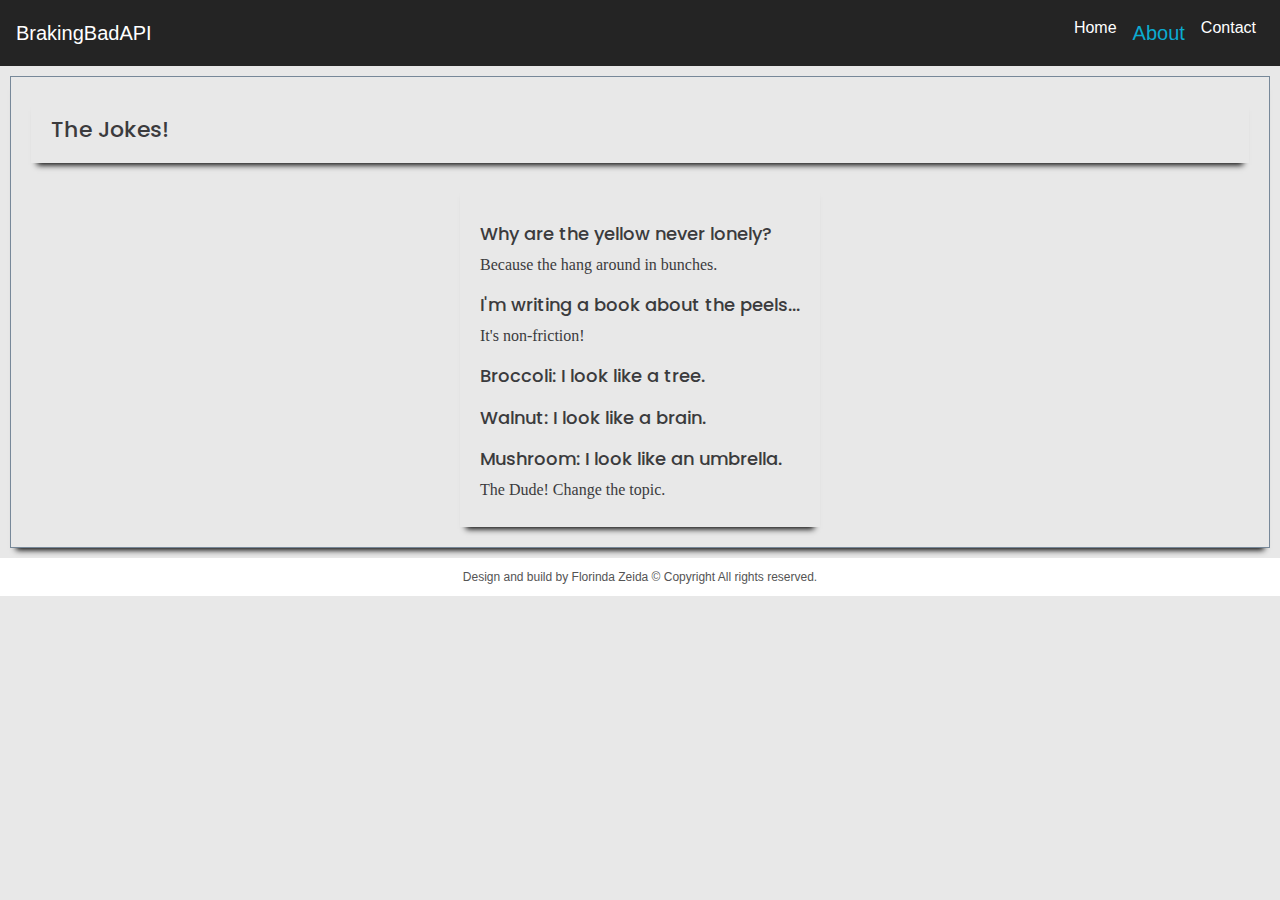
<file: about.html>
<!DOCTYPE html>
<html lang="en">

<head>
    <meta charset="UTF-8" />
    <meta name="viewport" content="width=device-width, initial-scale=1.0" />
    <meta http-equiv="X-UA-Compatible" content="ie=edge" />
    <meta name="description" content="Three seconds after this page loads, replace each occurence of the word the and The with the word banana and Banana respectively - the becomes banana and The becomes Banana.">
    <meta name="author" content="Florinda Zeida">
    <title>JavaScript 1 CA | About page</title>
    <link rel="stylesheet" href="https://stackpath.bootstrapcdn.com/bootstrap/4.4.1/css/bootstrap.min.css" />
    <link rel="stylesheet" href="css/style.css" />
</head>

<body>
    <nav class="navbar navbar-expand-lg navbar-dark bg-dark">
        <a class="navbar-brand" href="index.html">BrakingBadAPI</a>
        <button class="navbar-toggler" type="button" data-toggle="collapse" data-target="#navbarNav" crossorigin="anonymous">
                <span class="navbar-toggler-icon"></span>
            </button>
        <div class="collapse navbar-collapse justify-content-end" id="navbarNav">
            <ul class="navbar-nav">
                <li class="nav-item active">
                    <a class="nav-link" href="index.html">Home</a>
                </li>
                <li class="nav-item">
                    <a class="nav-link active" href="about.html">About</a>
                </li>
                <li class="nav-item">
                    <a class="nav-link" href="contact.html">Contact</a>
                </li>
            </ul>
        </div>
    </nav>

    <main class="container-content">
        <div id="changeThe">
            <h1>The Jokes!</h1>
            <div class="textJokes">
                <h3>Why are the yellow never lonely?</h3>
                <h4>Because the hang around in bunches.</h4>
                <h3>I'm writing a book about the peels...</h3>
                <h4>It's non-friction!</h4>
                <h3>Broccoli: I look like a tree.</h3>
                <h3>Walnut: I look like a brain.</h3>
                <h3> Mushroom: I look like an umbrella.</h3>
                <h4>The Dude! Change the topic.
                </h4>
            </div>
        </div>
    </main>
    <footer>Design and build by Florinda Zeida &#169 Copyright All rights reserved.</footer>
    <script src="https://code.jquery.com/jquery-3.4.1.slim.min.js"></script>
    <script src="https://stackpath.bootstrapcdn.com/bootstrap/4.4.1/js/bootstrap.min.js"></script>
    <script src="js/about.js"></script>
</body>

</html>
</file>
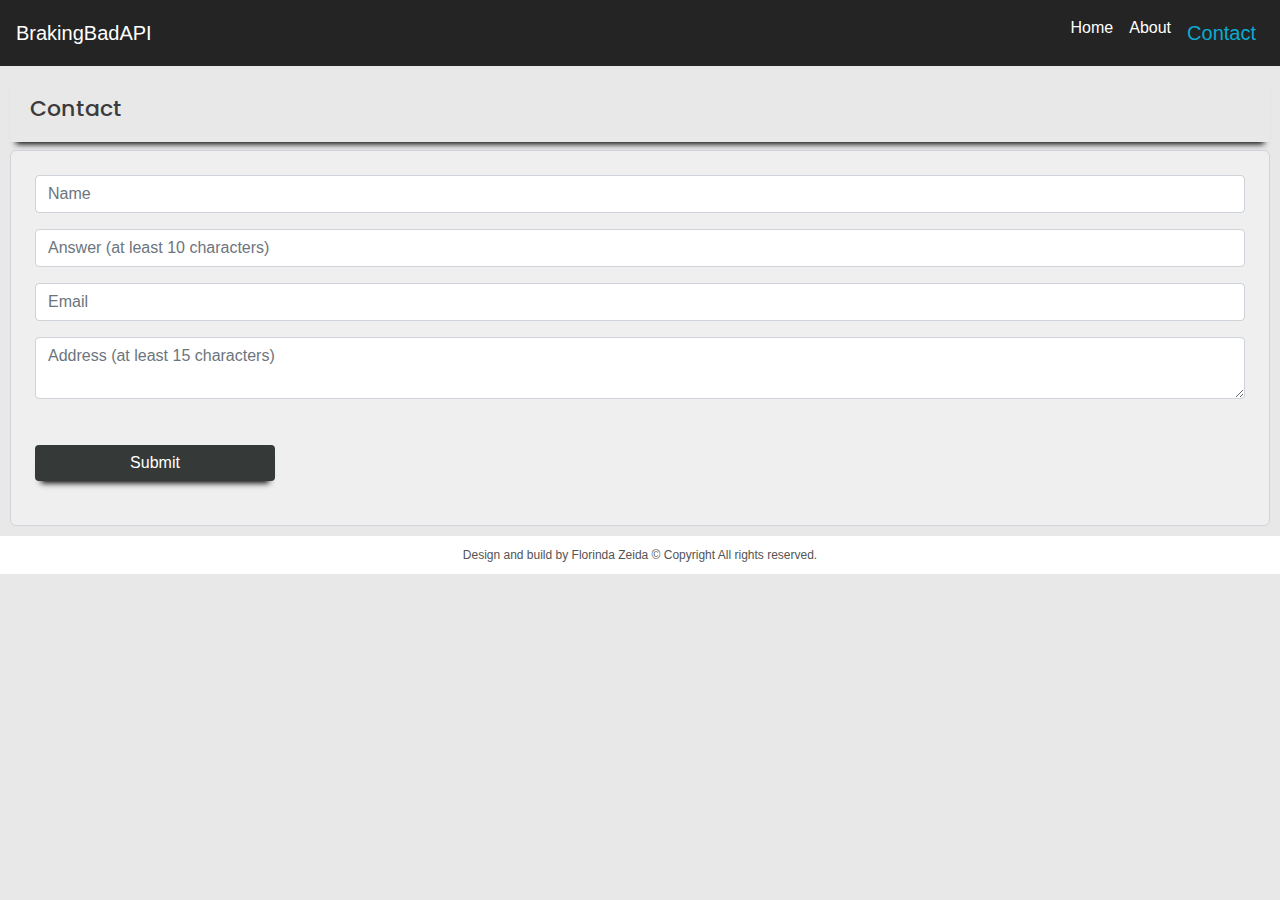
<file: contact.html>
<!DOCTYPE html>
<html lang="en">

<head>
    <meta charset="UTF-8" />
    <meta name="viewport" content="width=device-width, initial-scale=1.0" />
    <meta http-equiv="X-UA-Compatible" content="ie=edge" />
    <meta name="description" content="Javascript Assigsmen CA, Make a form and write code to validate the inputs">
    <meta name="author" content="Florinda Zeida">
    <title>JavaScript 1 CA | Contact form</title>
    <link rel="stylesheet" href="https://stackpath.bootstrapcdn.com/bootstrap/4.4.1/css/bootstrap.min.css" crossorigin="anonymous" />
    <link rel="stylesheet" href="css/style.css" />
</head>

<body>
    <nav class="navbar navbar-expand-lg navbar-dark bg-dark">
        <a class="navbar-brand" href="index.html">BrakingBadAPI</a>
        <button class="navbar-toggler" type="button" data-toggle="collapse" data-target="#navbarNav">
        <span class="navbar-toggler-icon"></span>
      </button>
        <div class="collapse navbar-collapse justify-content-end" id="navbarNav">
            <ul class="navbar-nav">
                <li class="nav-item active">
                    <a class="nav-link" href="index.html">Home</a>
                </li>
                <li class="nav-item">
                    <a class="nav-link" href="about.html">About</a>
                </li>
                <li class="nav-item">
                    <a class="nav-link active" href="contact.html">Contact</a>
                </li>
            </ul>
        </div>
    </nav>
    <main class="container-content">
        <h1>Contact</h1>
        <form id="contactForm">
            <div id="message-validation"></div>
            <div class="form-group">
                <input class="form-control" name="name" id="name" placeholder="Name" />
                <div class="form-error" id="nameError">Please enter your name</div>
            </div>
            <div class="form-group">
                <input class="form-control" name="answer" id="answer" placeholder="Answer (at least 10 characters)" />
                <div class="form-error" id="answerError">
                    Your answer must be at least 10 characters
                </div>
            </div>
            <div class="form-group">
                <input class="form-control" name="email" id="email" placeholder="Email" />
                <div class="form-error" id="emailError">
                    Please enter your email address
                </div>
                <div class="form-error" id="invalidEmailError">
                    Please enter a valid email address
                </div>
            </div>
            <div class="form-group">
                <textarea class="form-control" name="address" id="address" placeholder="Address (at least 15 characters)"></textarea>
                <div class="form-error" id="addressError">
                    The address must be at least 15 characters.
                </div>
            </div>
            <button type="submit" class="btn btn-primary" id="submit">
          Submit
        </button>
        </form>
    </main>
    <footer>Design and build by Florinda Zeida &#169 Copyright All rights reserved.</footer>
    <script src="https://code.jquery.com/jquery-3.4.1.slim.min.js"></script>
    <script src="https://stackpath.bootstrapcdn.com/bootstrap/4.4.1/js/bootstrap.min.js"></script>
    <script src="js/contact.js"></script>
</body>

</html>
</file>
<file: css/style.css>
@import "imports/variables.css";
@import "imports/layout.css";
@import "imports/ui.css";
@import "imports/navs.css";
@import "imports/card.css";
@import "imports/details.css";
@import "imports/form.css";
</file>
